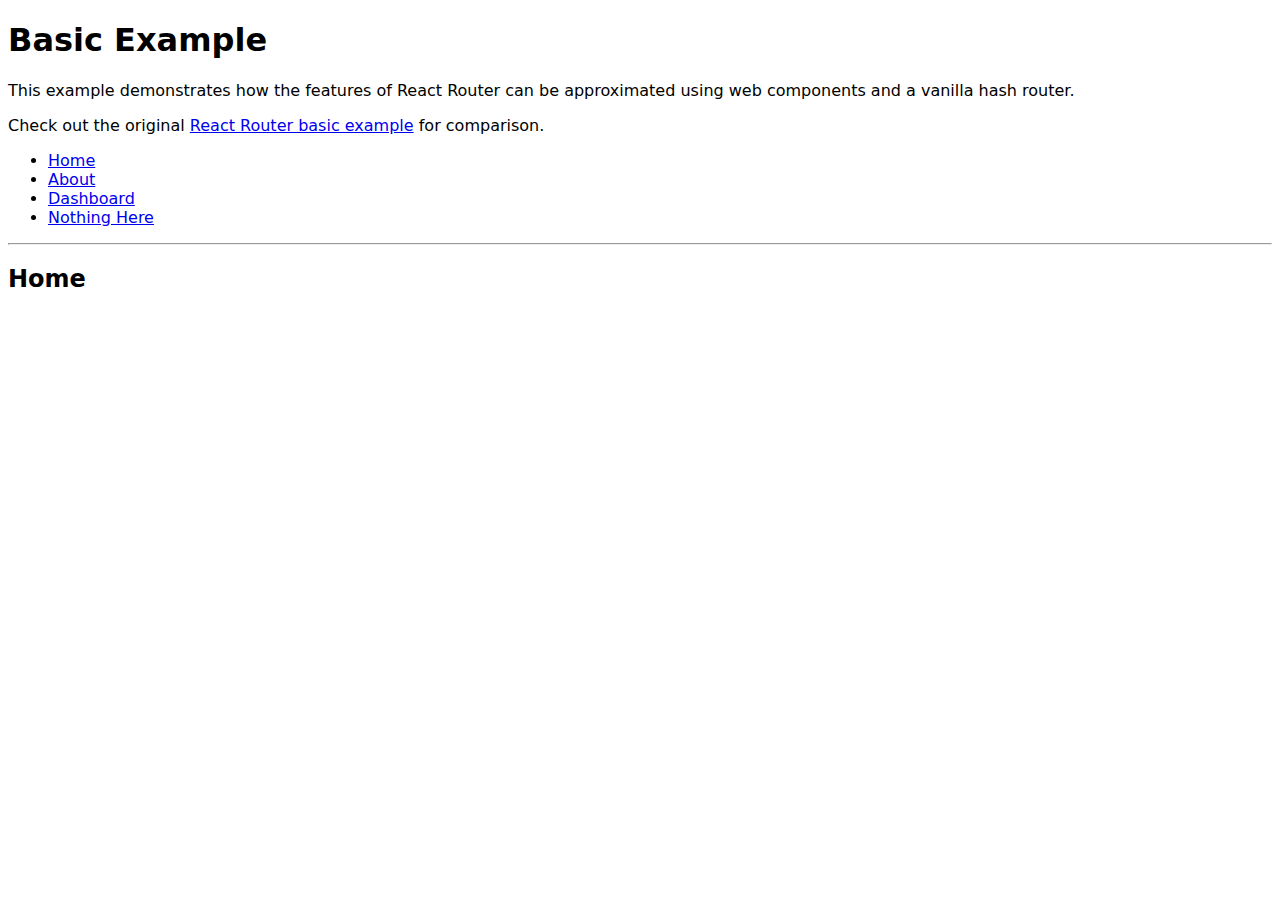
<file: SPA/index.html>
<!doctype html>
<html lang="en">
<head>
    <title>Single-page Example</title>
    <link rel="stylesheet" href="index.css">
</head>
<body>
    <noscript><strong>Please enable JavaScript to view this page.</strong></noscript>
    <template id="root">
        <x-app></x-app>
    </template>
    <script type="module" src="index.js"></script>
</body>
</html>
</file>
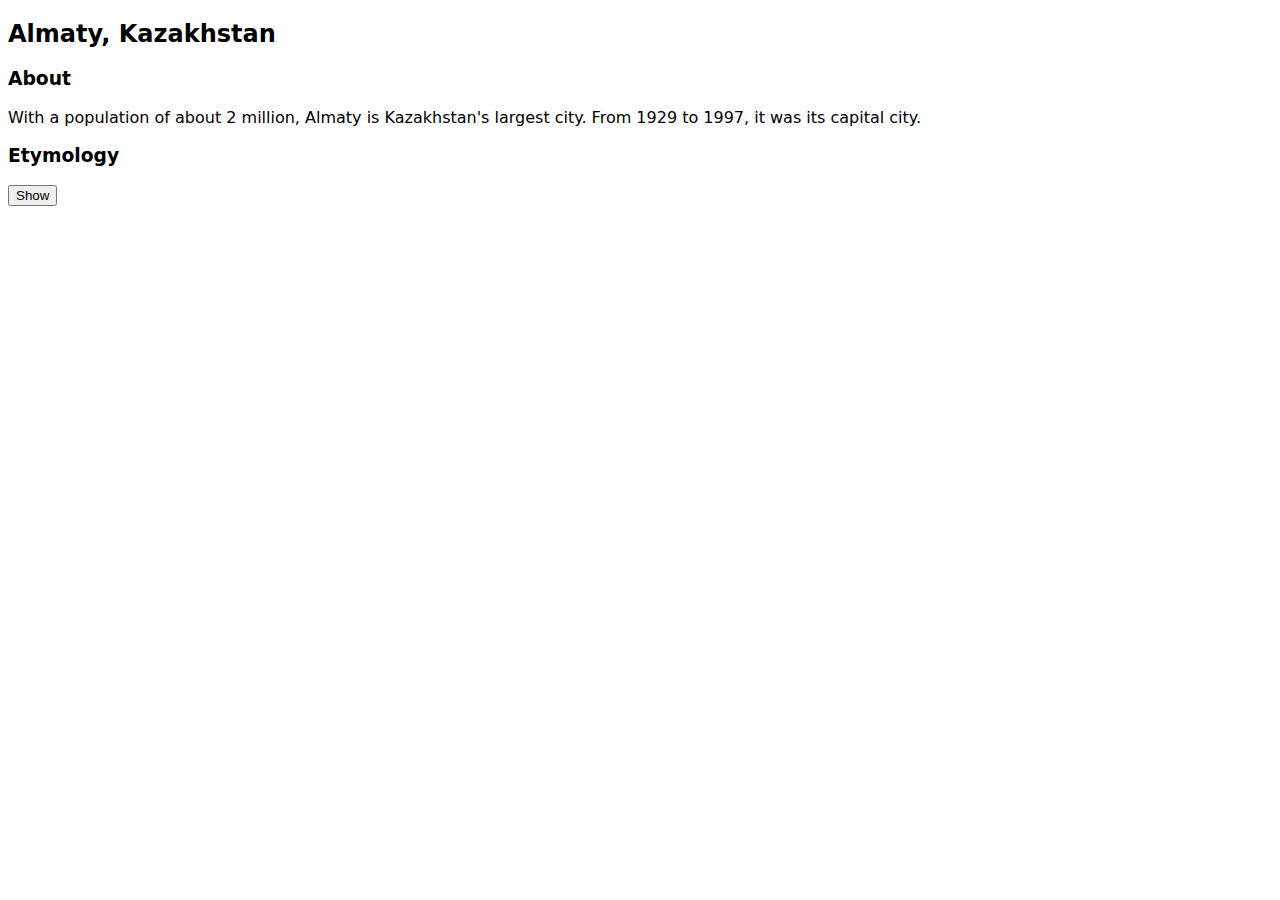
<file: State/index.html>
<!doctype html>
<html lang="en">
<head>
    <style>
        body {
            font-family: system-ui, sans-serif;
        }
    </style>
</head>
<body>
    <script type="module" src="index.js"></script>
    <x-accordion></x-accordion>
</body>
</html>
</file>
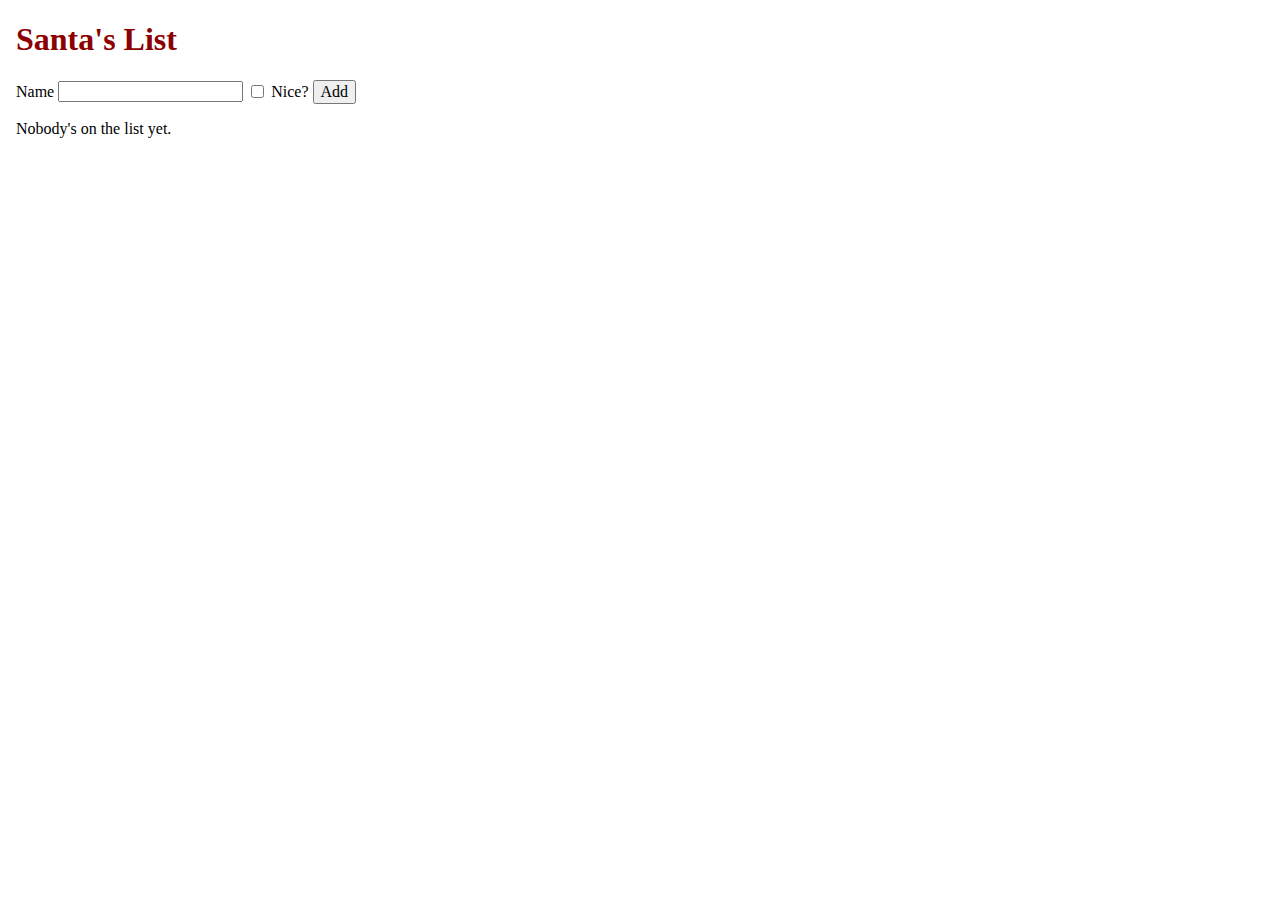
<file: AnAdvancedComponent/index4.html>
<!DOCTYPE html>
<html lang="en">
  <head>
    <link rel="stylesheet" href="index2.css" />
  </head>
  <body>
    <script type="module" src="index2.js"></script>
    <santas-app></santas-app>
  </body>
</html>
</file>
<file: SPA/index.css>
body {
    font-family: system-ui, sans-serif;
}
</file>
<file: AnAdvancedComponent/index2.css>
body { 
    font-family: 'Iowan Old Style', 'Palatino Linotype', 'URW Palladio L', P052, serif;
    margin: 1em;
}

button { font-family: inherit; font-size: 100%; }

santas-form { display: block }
santas-form * { vertical-align: middle; }

santas-app h1 { color: darkred; }
</file>
